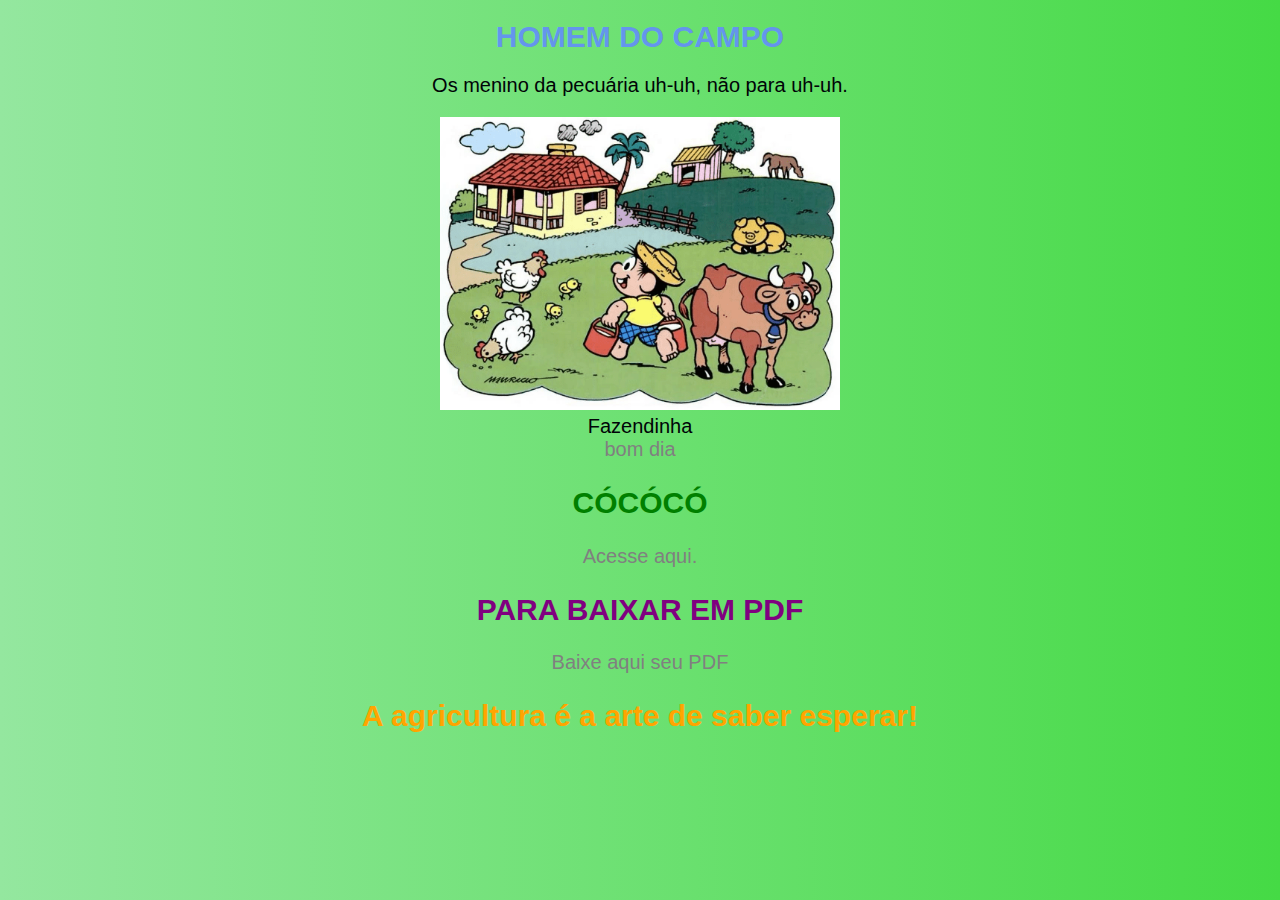
<file: index.html>
<!DOCTYPE html>
<html lang="en">
<head>
    <meta charset="UTF-8">
    <meta name="viewport" content="width=device-width, initial-scale=1.0">
    <link rel="shortcut icon" href="ICONE.ico" type="Aula-03/ICONE">
    <title> Agrinho </title>
    <link rel="stylesheet"
    href="style.css">
</head>
<body>

    <center>

    <h1 id="tituloprincipal"> HOMEM DO CAMPO </h1>
    

    <p> Os menino da pecuária uh-uh, não para uh-uh.</p>
    
    <img src="img/S3Ftio_do_Chico_Bento.png" alt="bolo" 
    width="400px">
    
    
        <li> Fazendinha </li>
        <a href="fazendinha.html" target="_blank"> bom dia </a>
        
    </ol>

    <h2 class="titulo1"> CÓCÓCÓ </h2>
    <a href="https://www.youtube.com/watch?v=IQHjbL0qZbY" target="_blank">Acesse aqui.</a>

    <h2 class="titulo2"> PARA BAIXAR EM PDF </h2>
    <a href="22 - Chico Bento.pdf" target="_blank"  download="COINI.pdf" type="aplication/pdf" target="_blank"> Baixe aqui seu PDF
    </a>
    
     <h2 class="titulo3"> A agricultura é a arte de saber esperar! </h2>
    
    <p>  </p>
    
</center> 

    

</body>
</html>
</file>
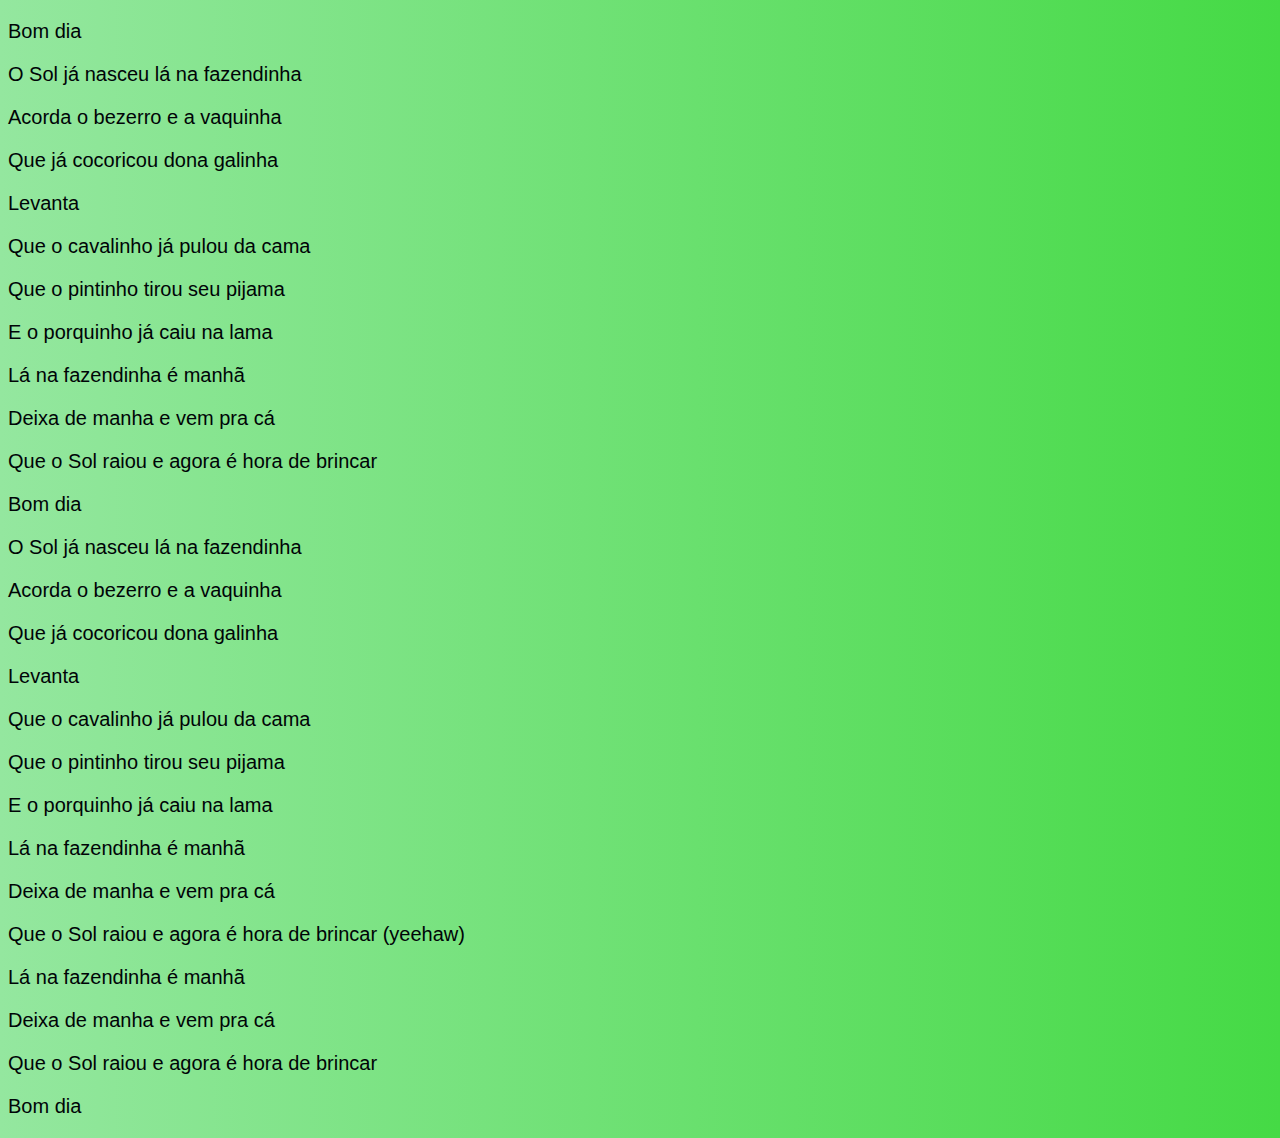
<file: fazendinha.html>
<!DOCTYPE html>
<html lang="en">
<head>
    <meta charset="UTF-8">
    <meta name="viewport" content="width=device-width, initial-scale=1.0">
    <link rel="stylesheet"
    href="style.css">
    <title>Document</title>
</head>
<body>

    <li>
        <p>Bom dia</p>
        <p>O Sol já nasceu lá na fazendinha</p>
        <p>Acorda o bezerro e a vaquinha</p>
        <p>Que já cocoricou dona galinha</p>
        <p>Levanta</p>
        <p>Que o cavalinho já pulou da cama</p>
        <p>Que o pintinho tirou seu pijama</p>
        <p>E o porquinho já caiu na lama</p>
        <p>Lá na fazendinha é manhã</p>
        <p>Deixa de manha e vem pra cá</p>
        <p>Que o Sol raiou e agora é hora de brincar</p>
        <p>Bom dia</p>
        <p>O Sol já nasceu lá na fazendinha</p>
        <p>Acorda o bezerro e a vaquinha</p>
        <p>Que já cocoricou dona galinha</p>
        <p>Levanta</p>
        <p>Que o cavalinho já pulou da cama</p>
        <p>Que o pintinho tirou seu pijama</p>
        <p>E o porquinho já caiu na lama</p>
        <p>Lá na fazendinha é manhã</p>
        <p>Deixa de manha e vem pra cá</p>
        <p>Que o Sol raiou e agora é hora de brincar (yeehaw)</p>
        <p>Lá na fazendinha é manhã</p>
        <p>Deixa de manha e vem pra cá</p>
        <p>Que o Sol raiou e agora é hora de brincar</p>
        <p>Bom dia </p>

        </li>
</file>
<file: style.css>
body
{
    background-color: pink;
    color: rgb(0, 4, 7);
    font-size: 15pt;
    font-family: Arial, Helvetica, sans-serif;

    background-image: linear-gradient( 90deg, rgb(148, 231, 159),rgb(69, 218, 69) );
}

h1{ font-size: 30px;
color: black;
font-family: Arial, Helvetica, sans-serif;
}

h2{ font-size: 30px;
    color: black;
    font-family: Arial, Helvetica, sans-serif;
    }

    .titulo1{ 
        color: green;
    }

    .titulo2{
        color: purple;
    }

    .titulo3{
        color: orange;
    }

    #tituloprincipal{
        color: cornflowerblue;
    }

a{
    text-decoration: none;
    color: grey;
}

#titulodicas{
    color: orange;
}

.paragrafo1{
color: purple;
font-size: 16pt;
font-family: Arial, Helvetica, sans-serif;
}

.paragrafo2{
    color: red;
font-size: 20pt;
font-family: Verdana, Geneva, Tahoma, sans-serif
}

.paragrafo3{
    color: green;
    font-size: 16pt;
font-family: Arial, Helvetica, sans-serif;
}

.paragrafo4{
color: #000407;
font-size: 20pt;
font-family: Verdana, Geneva, Tahoma, sans-serif
}
</file>
